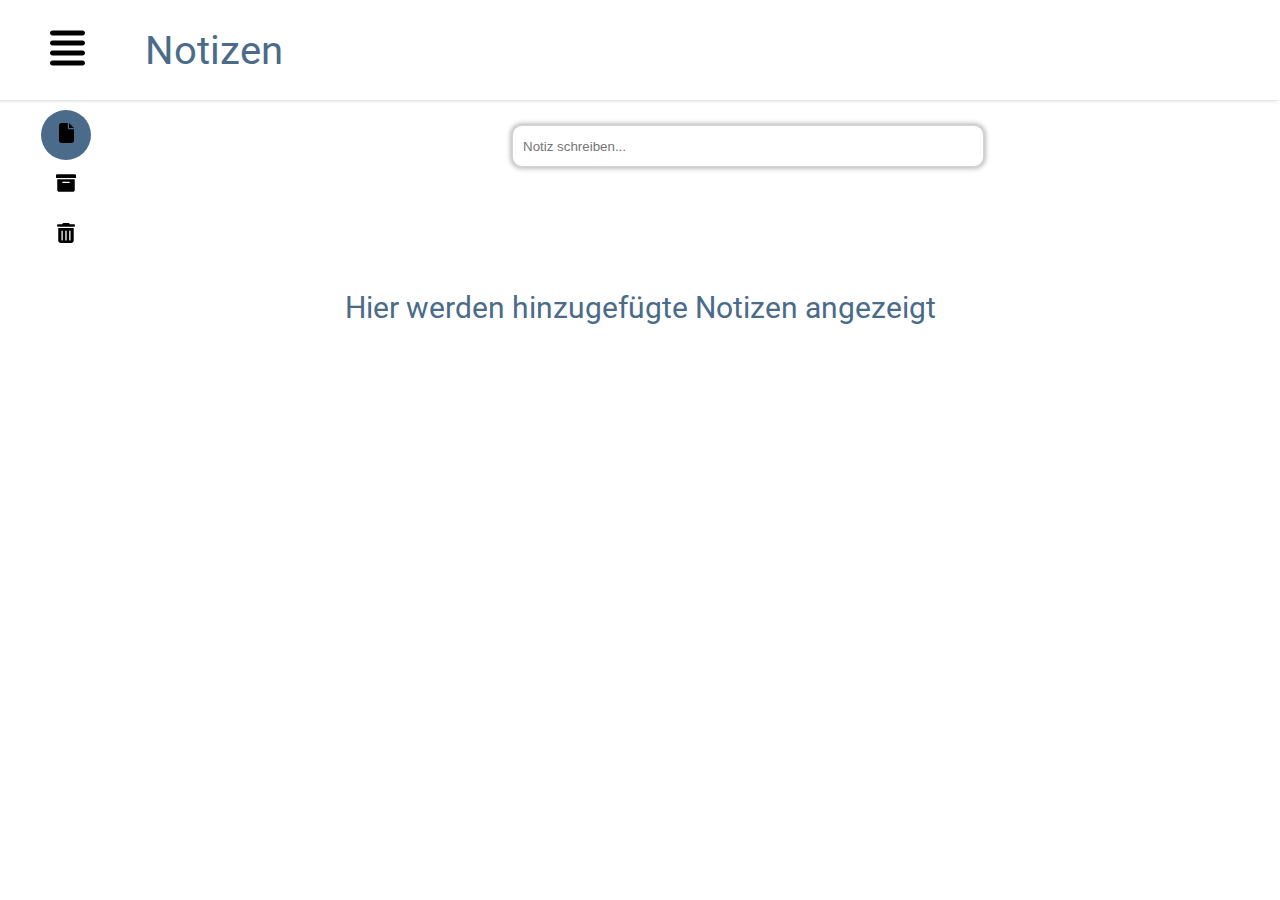
<file: index.html>
<!DOCTYPE html>
<html lang="en">

<head>
    <meta charset="UTF-8">
    <meta http-equiv="X-UA-Compatible" content="IE=edge">
    <meta name="viewport" content="width=device-width, initial-scale=1.0">

    <title>Notizen</title>
    <link rel="icon" type="image/x-icon" href="img/file-solid.svg">

    <link rel="stylesheet" href="style.css">
    <link rel="stylesheet" href="responsiveStyle.css">
    <script src="script.js"></script>

    <link rel="preconnect" href="https://fonts.googleapis.com">
    <link rel="preconnect" href="https://fonts.gstatic.com" crossorigin>
    <link
        href="https://fonts.googleapis.com/css2?family=Roboto:ital,wght@0,100;0,300;0,400;0,500;0,700;0,900;1,100;1,300;1,400;1,500;1,700;1,900&display=swap"
        rel="stylesheet">

</head>

<body onload="render()">
    <nav class="header">
        <div>
            <img onclick="showIcons()" id="responsive-open-image" class="header-image" src="img/responsive-menu.svg"
                alt="responsive menu">
            <img onclick="closeIcons()" id="responsive-close-image" class="header-image d-none"
                src="img/responsive-menu.svg" alt="responsive menu">
        </div>
        <p class="header-text">Notizen</p>
    </nav>

    <div class="header-and-note">
        <div class="header-icons">
            <div id="icons-blue" class="background-blue">
                <a href="index.html"><img src="img/file-solid.svg" alt="file"></a>
                <a href="index.html"><p id="notizen-button" class="text-button d-none">Notizen</p></a>
            </div>
            <div id="archiv-white" class="background-white">
                <a href="archiv.html"><img src="img/box-archive-solid.svg" alt="archive"></a>
                <a href="archiv.html"><p id="archiv-button" class="text-button d-none">Archiv</p></a>
            </div>
            <div id="trash-white" class="background-white">
                <a href="trash.html"><img id="padding-trash" src="img/trash-can-solid.svg" alt="trash"></a>
                <a href="trash.html"><p id="trash-button" class="text-button d-none">Papierkorb</p></a>
            </div>
        </div>

        <div id="note">

        </div>
    </div>

    <div id="pint-note">

</body>

</html>
</file>
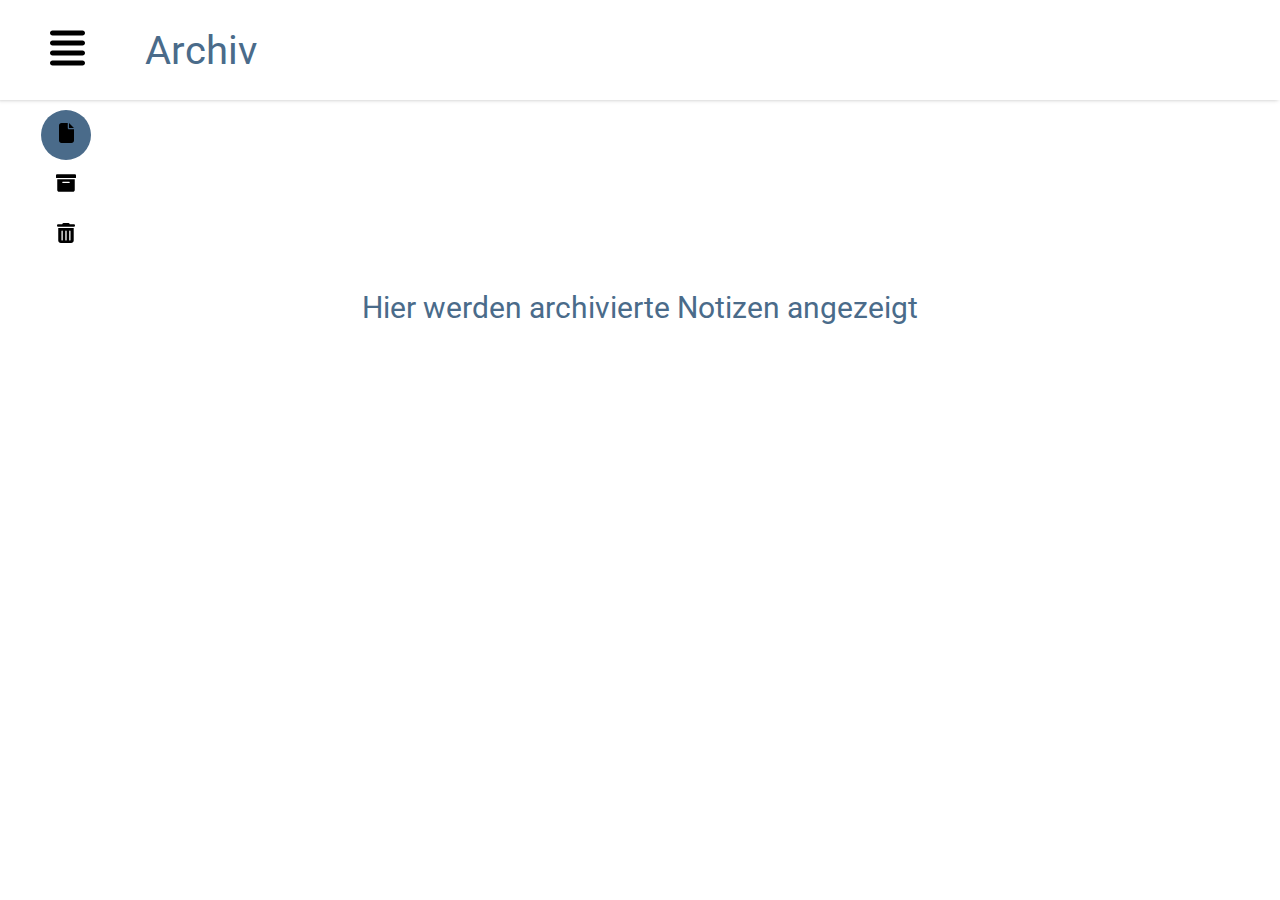
<file: archiv.html>
<!DOCTYPE html>
<html lang="en">

<head>
    <meta charset="UTF-8">
    <meta http-equiv="X-UA-Compatible" content="IE=edge">
    <meta name="viewport" content="width=device-width, initial-scale=1.0">

    <title>Archiv</title>
    <link rel="icon" type="image/x-icon" href="img/file-solid.svg">

    <link rel="stylesheet" href="style.css">
    <link rel="stylesheet" href="responsiveStyle.css">
    <script src="script.js"></script>

    <link rel="preconnect" href="https://fonts.googleapis.com">
    <link rel="preconnect" href="https://fonts.gstatic.com" crossorigin>
    <link
        href="https://fonts.googleapis.com/css2?family=Roboto:ital,wght@0,100;0,300;0,400;0,500;0,700;0,900;1,100;1,300;1,400;1,500;1,700;1,900&display=swap"
        rel="stylesheet">

</head>

<body onload="renderArchiv()">
    <nav class="header">
        <div>
            <img onclick="showIcons()" id="responsive-open-image" class="header-image" src="img/responsive-menu.svg"
                alt="responsive menu">
            <img onclick="closeIcons()" id="responsive-close-image" class="header-image d-none"
                src="img/responsive-menu.svg" alt="responsive menu">
        </div>
        <p class="header-text">Archiv</p>
    </nav>

    <div class="header-and-note">
        <div class="header-icons">
            <div id="icons-blue" class="background-blue">
                <a href="index.html"><img src="img/file-solid.svg" alt="file"></a>
                <a href="index.html"><p id="notizen-button" class="text-button d-none">Notizen</p></a>
            </div>
            <div id="archiv-white" class="background-white">
                <a href="archiv.html"><img src="img/box-archive-solid.svg" alt="archive"></a>
                <a href="archiv.html"><p id="archiv-button" class="text-button d-none">Archiv</p></a>
            </div>
            <div id="trash-white" class="background-white">
                <a href="trash.html"><img id="padding-trash" src="img/trash-can-solid.svg" alt="trash"></a>
                <a href="trash.html"><p id="trash-button" class="text-button d-none">Papierkorb</p></a>
            </div>
        </div>
    </div>

    <div id="pint-note">

    </div>
</body>

</html>
</file>
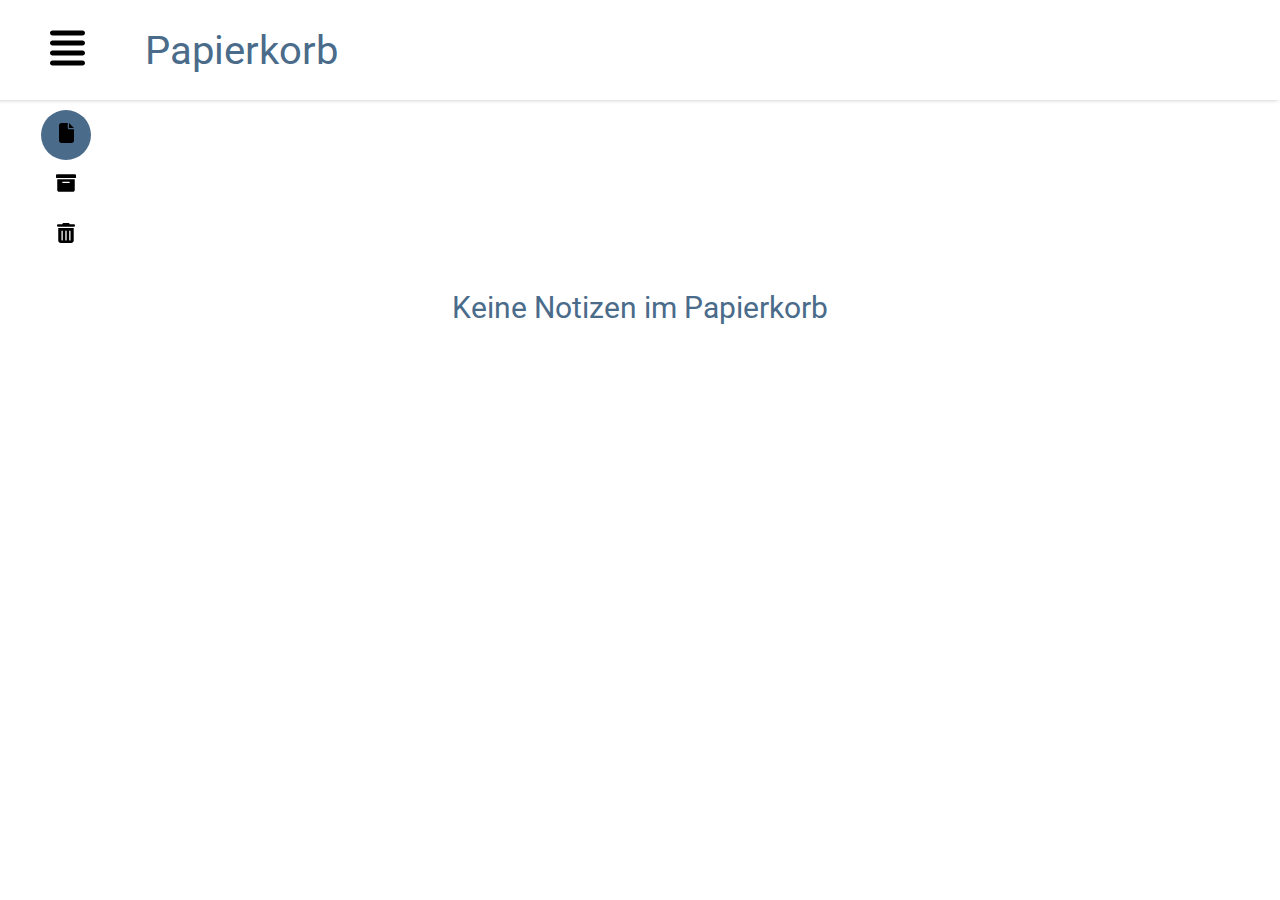
<file: trash.html>
<!DOCTYPE html>
<html lang="en">

<head>
    <meta charset="UTF-8">
    <meta http-equiv="X-UA-Compatible" content="IE=edge">
    <meta name="viewport" content="width=device-width, initial-scale=1.0">

    <title>Papierkorb</title>
    <link rel="icon" type="image/x-icon" href="img/file-solid.svg">

    <link rel="stylesheet" href="style.css">
    <link rel="stylesheet" href="responsiveStyle.css">
    <script src="script.js"></script>

    <link rel="preconnect" href="https://fonts.googleapis.com">
    <link rel="preconnect" href="https://fonts.gstatic.com" crossorigin>
    <link
        href="https://fonts.googleapis.com/css2?family=Roboto:ital,wght@0,100;0,300;0,400;0,500;0,700;0,900;1,100;1,300;1,400;1,500;1,700;1,900&display=swap"
        rel="stylesheet">

</head>

<body onload="renderTrash()">
    <nav class="header">
        <div>
            <img onclick="showIcons()" id="responsive-open-image" class="header-image" src="img/responsive-menu.svg"
                alt="responsive menu">
            <img onclick="closeIcons()" id="responsive-close-image" class="header-image d-none"
                src="img/responsive-menu.svg" alt="responsive menu">
        </div>
        <p class="header-text">Papierkorb</p>
    </nav>

    <div class="header-and-note">
        <div class="header-icons">
            <div id="icons-blue" class="background-blue">
                <a href="index.html"><img src="img/file-solid.svg" alt="file"></a>
                <a href="index.html"><p id="notizen-button" class="text-button d-none">Notizen</p></a>
            </div>
            <div id="archiv-white" class="background-white">
                <a href="archiv.html"><img src="img/box-archive-solid.svg" alt="archive"></a>
                <a href="archiv.html"><p id="archiv-button" class="text-button d-none">Archiv</p></a>
            </div>
            <div id="trash-white" class="background-white">
                <a href="trash.html"><img id="padding-trash" src="img/trash-can-solid.svg" alt="trash"></a>
                <a href="trash.html"><p id="trash-button" class="text-button d-none">Papierkorb</p></a>
            </div>
        </div>
    </div>

    <div id="pint-note">

    </div>
</body>

</html>
</file>
<file: style.css>
body {
    margin: 0;
    font-family: 'Roboto', sans-serif;
}

.margin-left-right {
    margin-left: 25px;
    margin-right: 25px;
}

textarea {
    resize: none;
    overflow-x: hidden;
  }

.header {
    height: 100px;
    display: flex;
    justify-content: flex-start;
    align-items: center;
    box-shadow: -2px 0px 4px 0px rgb(0, 0, 0, 0.25);
}

.d-none {
    display: none;
}

.position-absolute {
    position: absolute;
}

.header-image {
    height: 40px;
    width: auto;
    margin-top: 15px;
    margin-bottom: 15px;
    margin-left: 50px;
    cursor: pointer;
}

.header-and-note {
    display: flex;
}

.header-and-note a {
    text-decoration: none;
    color: inherit;
}

.header-and-note p {
    text-decoration: none;
    color: inherit;
}

.header-text {
    padding-left: 60px;
    font-size: 40px;
    color: #4A6B8A;
}

.header-icons {
    width: 260px;
    display: flex;
    flex-direction: column;
    justify-content: flex-start;
    /*box-shadow: 8px 0px 5px -2px #888;*/
}

.header-icons img {
    height: 20px;
    width: auto;
}

.background-blue {
    display: flex;
    justify-content: center;
    align-items: center;
    height: 30px;
    width: 30px;
    background-color: #4A6B8A;
    padding: 10px;
    margin-left: 41px;
    border-radius: 100%;
    margin-top: 10px;
    cursor: pointer;
    transition: all 100ms ease-in-out;
}

.background-white {
    display: flex;
    justify-content: center;
    align-items: center;
    height: 30px;
    width: 30px;
    background-color: white;
    padding: 10px;
    margin-left: 41px;
    border-radius: 100%;
    cursor: pointer;
    transition: all 100ms ease-in-out;
}

.background-white:hover {
    background-color: lightgray;
}

.background-onclick-blue {
    display: flex;
    justify-content: flex-start;
    align-items: center;
    height: 30px;
    width: 200px;
    background-color: #4A6B8A;
    padding-top: 10px;
    padding-bottom: 10px;
    padding-left: 58px;
    border-radius: 0 20px 20px 0;
    margin-top: 10px;
    cursor: pointer;
    transition: all 100ms ease-in-out;
}

.background-onclick-white {
    display: flex;
    justify-content: flex-start;
    align-items: center;
    height: 30px;
    width: 200px;
    background-color: white;
    padding-top: 10px;
    padding-bottom: 10px;
    padding-left: 56px;
    border-radius: 0 20px 20px 0;
    cursor: pointer;
    transition: all 100ms ease-in-out;
}

.background-onclick-white:hover {
    background-color: lightgray;
}


.padding-left-trash {
    padding-left: 1.5px !important;
}

.text-button {
    margin-left: 20px;
}


.div-note {
    display: flex;
    justify-content: center;
    padding-top: 25px;
    /*padding-right: 10%;*/
}

.input-field-note {
    border: 1px solid lightgrey;
    height: 20px;
    width: 450px;
    border-radius: 10px;
    padding: 10px;
    box-shadow: 0px 0px 4px 2px rgb(0, 0, 0, 0.25);
    color: black;
    outline: none;
}

.textarea-field-big {
    display: inline-block;
    border: 1px solid lightgrey;
    width: 465px;
    border-radius: 10px;
    border-top-left-radius: 0px;
    box-shadow: 0px 0px 4px 1px rgb(0, 0, 0, 0.25);
    margin-top: 25px;
}

.textarea-field-big-pint-note {
    display: inline-block;
    border: 1px solid lightgrey;
    width: 260px;
    height: 250px;
    border-radius: 10px;
    border-top-left-radius: 0px;
    margin-top: 25px;
    transition: all 225ms ease-in-out;
}

.textarea-field-big-pint-note:hover {
    box-shadow: 0px 0px 4px 1px rgb(0, 0, 0, 0.25);
}

.textarea-field-title {
    border: none;
    outline: none;
    width: 415px;
    padding-top: 10px;
    padding-bottom: 5px;
    padding-left: 10px;
    padding-right: 10px;
    font-size: 20px;
    font-family: 'Roboto', sans-serif;
    overflow: hidden;
}

.textarea-field-title-pint-note {
    border: none;
    outline: none;
    width: 230px;
    padding-top: 10px;
    padding-bottom: 5px;
    padding-left: 10px;
    padding-right: 10px;
    font-size: 20px;
    font-family: 'Roboto', sans-serif;
    overflow: hidden;
    text-align: center;
}

.textarea-field-write-note {
    border: none;
    outline: none;
    width: 440px;
    height: 160px;
    padding-top: 5px;
    padding-bottom: 10px;
    padding-left: 10px;
    padding-right: 10px;
    font-size: 15px;
    font-family: 'Roboto', sans-serif;
    word-break: break-all;
}

.textarea-field-write-note-pint-note {
    border: none;
    outline: none;
    width: 240px;
    height: 130px;
    padding-top: 5px;
    padding-bottom: 10px;
    padding-left: 10px;
    padding-right: 10px;
    font-size: 15px;
    font-family: 'Roboto', sans-serif;
}

.field-title-container {
    display: flex;
    justify-content: flex-start;
    align-items: center;
}

.icons {
    height: 20px;
    cursor: pointer;
}

.icons-container {
    display: flex;
    justify-content: flex-end;
}

.icons-container .icons {
    padding: 5px;
}

#note {
    width: 100%;
    text-align: center;
}

#pint-note {
    display: flex;
    justify-content: center;
    flex-wrap: wrap;
}   

.empty-field {
    justify-content: center;
}

#pint-note p {
    text-align: center;
    font-size: 30px;
    color: #4A6B8A;
}
</file>
<file: responsiveStyle.css>
@media (max-width: 1000px) {
    .textarea-field-big-pint-note {
        width: 210px;
    }

    .textarea-field-title-pint-note {
        width: 185px;
        font-size: 18px;
    }

    .textarea-field-write-note-pint-note {
        width: 190px;
    }
}

@media (max-width: 750px) {
    .input-field-note {
        width: 350px;
    }

    .textarea-field-big {
        width: 350px;
    }

    .textarea-field-title {
        width: 305px;
    }

    .textarea-field-write-note {
        width: 305px;
    }
}


@media (max-width: 660px) {
    .header-icons {
        width: 200px;
    }

    .background-onclick-blue {
        width: 140px;
    }

    .background-onclick-white {
        width: 140px;
    }

    .textarea-field-write-note {
        padding-left: 0;
        padding-right: 0;
    }
}


@media (max-width: 600px) {
    .header-image {
        margin-left: 20px;
        height: 35px;
    }

    .header-text {
        font-size: 35px;
    }

    .header-icons {
        width: 168px;
    }

    .header-icons img {
        height: 17px;
    }

    .text-button {
        font-size: 13px;
    }

    .background-blue {
        margin-left: 11px;
    }

    .background-onclick-blue {
        padding-left: 28px;
        width: 110px;
    }

    .background-white {
        margin-left: 11px;
    }

    .background-onclick-white {
        padding-left: 26px;
        width: 110px;
    }

    .input-field-note {
        width: 250px;
    }

    .textarea-field-big {
        width: 250px;
    }

    .textarea-field-title {
        width: 205px;
    }

    .textarea-field-write-note {
        width: 205px;
    }
}

@media (max-width: 540px) {
    .textarea-field-title {
        font-size: 15px;
    }

    .textarea-field-write-note {
        font-size: 12px;
    }

    #pint-note {
        display: flex;
        flex-direction: column;
        justify-content: center;
        align-items: center;
    }

    .textarea-field-big-pint-note {
        width: 85%;
    }

    .textarea-field-title-pint-note {
        text-align: start;
        width: 350px;
        padding-right: 5px;
    }

    .textarea-field-write-note-pint-note {
        width: 95%;
    }
}

@media (max-width: 470px) {
    .header-icons {
        width: 75px;
    }

    .icons {
        height: 17px;
    }

    .background-blue {
        margin-top: 10px;
    }

    .background-onclick-blue {
        margin-top: 10px;
        width: 88vw;
        z-index: 999;
    }

    .background-onclick-white {
        width: 88vw;
        z-index: 999;
    }

    #trash-white {
        padding-bottom: 15px;
    }

    .textarea-field-big {
        height: 150px;
        margin-top: 10px;
    }

    .textarea-field-write-note {
        height: 85px;
        padding-bottom: 0;
    }

    .textarea-field-write-note-pint-note {
        padding-right: 0;
    }

    .textarea-field-title-pint-note {
        width: 320px;
    }
}

@media (max-width: 420px) {
    .header-image {
        margin-left: 10px;
    }

    .background-blue {
        margin-left: 1px;
    }

    .background-white {
        margin-left: 1px;
    }

    .background-onclick-blue {
        padding-left: 20px;
    }

    .background-onclick-white {
        padding-left: 18px;
    }

    .textarea-field-title-pint-note {
        width: 300px;
    }
}

@media (max-width: 400px) {
    .header-icons {
        width: 50px;
    }

    #note {
        margin-right: 45px;
        margin-left: 5px;
    }

    .textarea-field-title-pint-note {
        width: 265px;
    }
}

@media (max-width: 370px) {
    #note {
        margin-right: 20px;
    }
}

@media (max-width: 350px) {
    #note {
        margin-left: 5px;
        margin-right: 10px;
    }

    .textarea-field-title-pint-note {
        width: 235px;
    }

    .input-field-note {
        width: 230px;
    }
}

@media (max-width: 330px) {
    .input-field-note {
        width: 210px;
    }

    .textarea-field-big {
        width: 230px;
    }

    .textarea-field-title {
        width: 185px;
    }

    .textarea-field-title-pint-note {
        width: 220px;
    }
}
</file>
